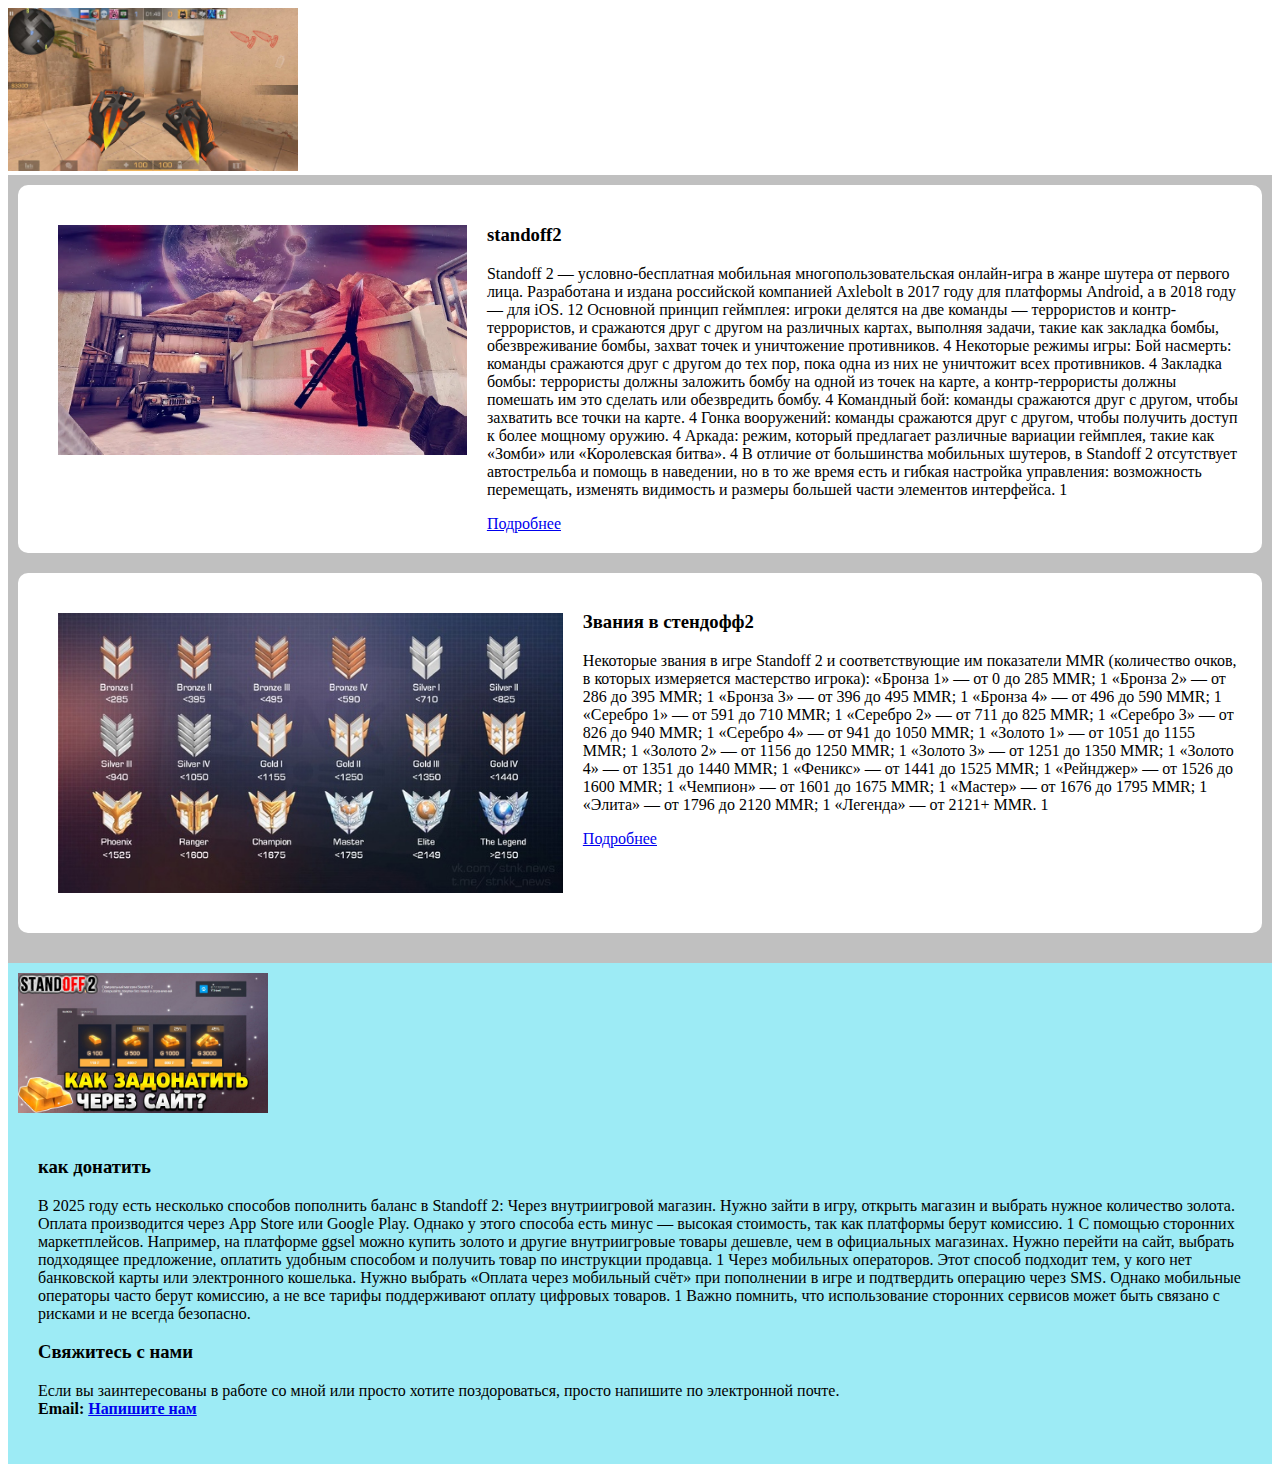
<file: index.html>
<!DOCTYPE html>
<html lang="en">
<head>
    <meta charset="UTF-8">
    <meta name="viewport" content="width=device-width, initial-scale=1.0">
    <title>standoff2</title>

</head>
<link rel="stylesheet" href="Новый текстовый документ.css">
<body>
    <header>
    <img src="maxresdefault (1).jpg" width="290" draggable="false" alt="Logo">
</header>
<main>
  <div class="pos">
    <div class="post">
      <img height="230" src="i (21).webp" alt="Card image cap">
      <div>
        <h3>standoff2</h3>
        <p>Standoff 2 — условно-бесплатная мобильная многопользовательская онлайн-игра в жанре шутера от первого лица. Разработана и издана российской компанией Axlebolt в 2017 году для платформы Android, а в 2018 году — для iOS.  12

            Основной принцип геймплея: игроки делятся на две команды — террористов и контр-террористов, и сражаются друг с другом на различных картах, выполняя задачи, такие как закладка бомбы, обезвреживание бомбы, захват точек и уничтожение противников.  4
            
            Некоторые режимы игры:
            
            Бой насмерть: команды сражаются друг с другом до тех пор, пока одна из них не уничтожит всех противников. 4
            Закладка бомбы: террористы должны заложить бомбу на одной из точек на карте, а контр-террористы должны помешать им это сделать или обезвредить бомбу. 4
            Командный бой: команды сражаются друг с другом, чтобы захватить все точки на карте. 4
            Гонка вооружений: команды сражаются друг с другом, чтобы получить доступ к более мощному оружию. 4
            Аркада: режим, который предлагает различные вариации геймплея, такие как «Зомби» или «Королевская битва». 4
            В отличие от большинства мобильных шутеров, в Standoff 2 отсутствует автострельба и помощь в наведении, но в то же время есть и гибкая настройка управления: возможность перемещать, изменять видимость и размеры большей части элементов интерфейса. 1
        </p>
        <a href="https://ru.wikipedia.org/wiki/Standoff_2">Подробнее</a>
      </div>
    </div>
    <div class="post">
      <img height="280" src="vM9fQEWjgDo.jpg" >
      <div>
        <h3>Звания в стендофф2</h3>
    <p>Некоторые звания в игре Standoff 2 и соответствующие им показатели MMR (количество очков, в которых измеряется мастерство игрока):

        «Бронза 1» — от 0 до 285 MMR; 1
        «Бронза 2» — от 286 до 395 MMR; 1
        «Бронза 3» — от 396 до 495 MMR; 1
        «Бронза 4» — от 496 до 590 MMR; 1
        «Серебро 1» — от 591 до 710 MMR; 1
        «Серебро 2» — от 711 до 825 MMR; 1
        «Серебро 3» — от 826 до 940 MMR; 1
        «Серебро 4» — от 941 до 1050 MMR; 1
        «Золото 1» — от 1051 до 1155 MMR; 1
        «Золото 2» — от 1156 до 1250 MMR; 1
        «Золото 3» — от 1251 до 1350 MMR; 1
        «Золото 4» — от 1351 до 1440 MMR; 1
        «Феникс» — от 1441 до 1525 MMR; 1
        «Рейнджер» — от 1526 до 1600 MMR; 1
        «Чемпион» — от 1601 до 1675 MMR; 1
        «Мастер» — от 1676 до 1795 MMR; 1
        «Элита» — от 1796 до 2120 MMR; 1
        «Легенда» — от 2121+ MMR. 1</p>
        <a href="https://help.standoff2.com/ru/articles/5324079-какие-ранги-существуют-в-соревновательном-режиме-и-клановых-битвах">Подробнее</a>
    </div>
</div>
</div>
</main>
<footer>
<div>
<div>
  <div>
    <img src="maxresdefault .jpg" alt="Logo" width="250">
</div>
<div class="footer-columns">
  <div class="footer-column">
    <h3>как донатить</h3>
    <p>В 2025 году есть несколько способов пополнить баланс в Standoff 2:

        Через внутриигровой магазин. Нужно зайти в игру, открыть магазин и выбрать нужное количество золота. Оплата производится через App Store или Google Play. Однако у этого способа есть минус — высокая стоимость, так как платформы берут комиссию. 1
        С помощью сторонних маркетплейсов. Например, на платформе ggsel можно купить золото и другие внутриигровые товары дешевле, чем в официальных магазинах. Нужно перейти на сайт, выбрать подходящее предложение, оплатить удобным способом и получить товар по инструкции продавца. 1
        Через мобильных операторов. Этот способ подходит тем, у кого нет банковской карты или электронного кошелька. Нужно выбрать «Оплата через мобильный счёт» при пополнении в игре и подтвердить операцию через SMS. Однако мобильные операторы часто берут комиссию, а не все тарифы поддерживают оплату цифровых товаров. 1
        Важно помнить, что использование сторонних сервисов может быть связано с рисками и не всегда безопасно.
    </p>
    <h3>Свяжитесь с нами</h3>
    <p>
      Если вы заинтересованы в работе со мной или просто хотите поздороваться, просто напишите по электронной почте.
      <br><strong>Email: <a href="mailto:leva8036@mail.ru">Напишите нам</a></strong>
      
    </p>

</body>
</html>
</file>
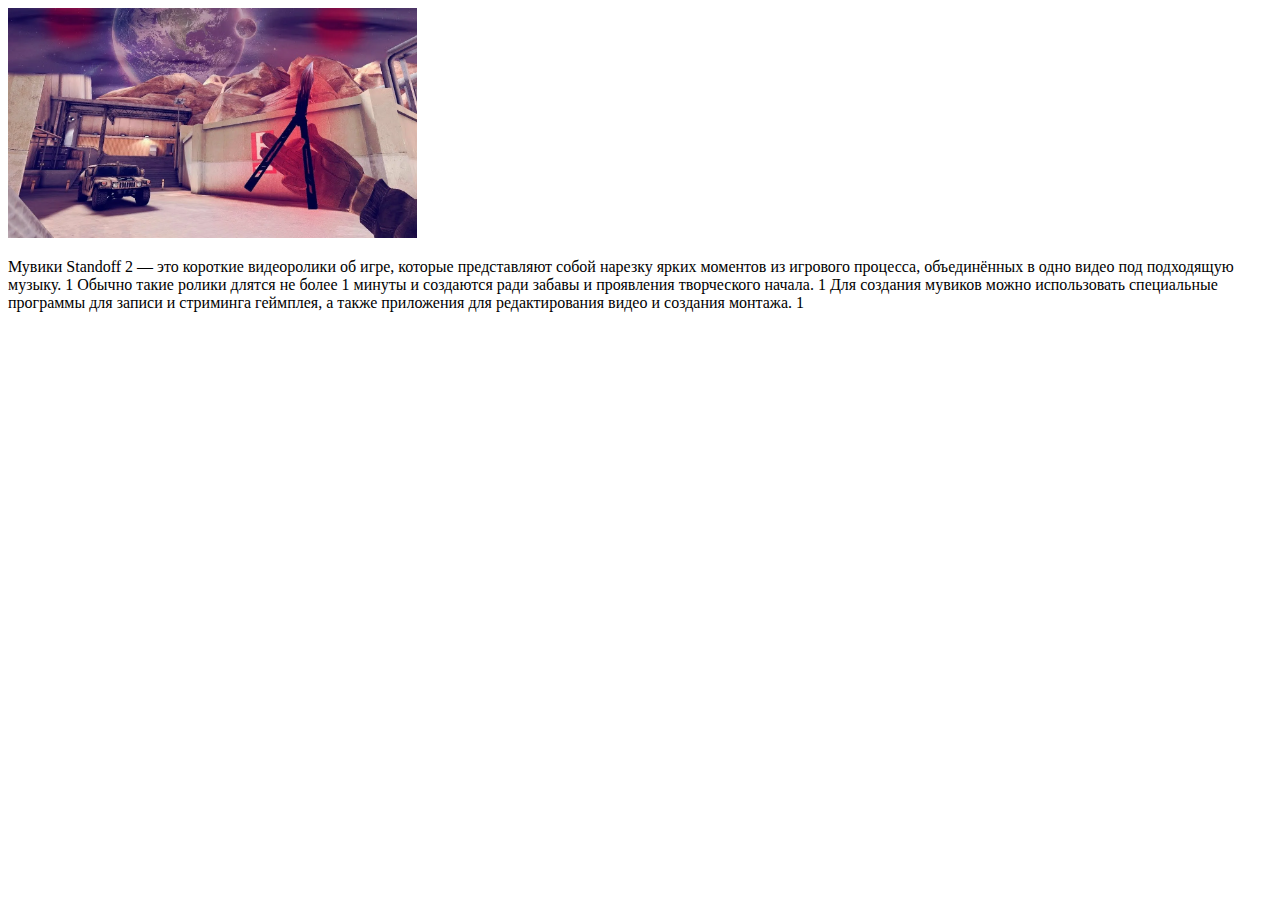
<file: 1000.html>
<!DOCTYPE html>
<html lang="en">
<head>
    <meta charset="UTF-8">
    <meta name="viewport" content="width=device-width, initial-scale=1.0">
    <title>мувики стендофф2</title>
</head>
<body>
    <img height="230" src="i (21).webp" alt="Card image cap">
    <p>Мувики Standoff 2 — это короткие видеоролики об игре, которые представляют собой нарезку ярких моментов из игрового процесса, объединённых в одно видео под подходящую музыку.  1

        Обычно такие ролики длятся не более 1 минуты и создаются ради забавы и проявления творческого начала.  1
        
        Для создания мувиков можно использовать специальные программы для записи и стриминга геймплея, а также приложения для редактирования видео и создания монтажа. 1</p>
</body>
</html>
</file>
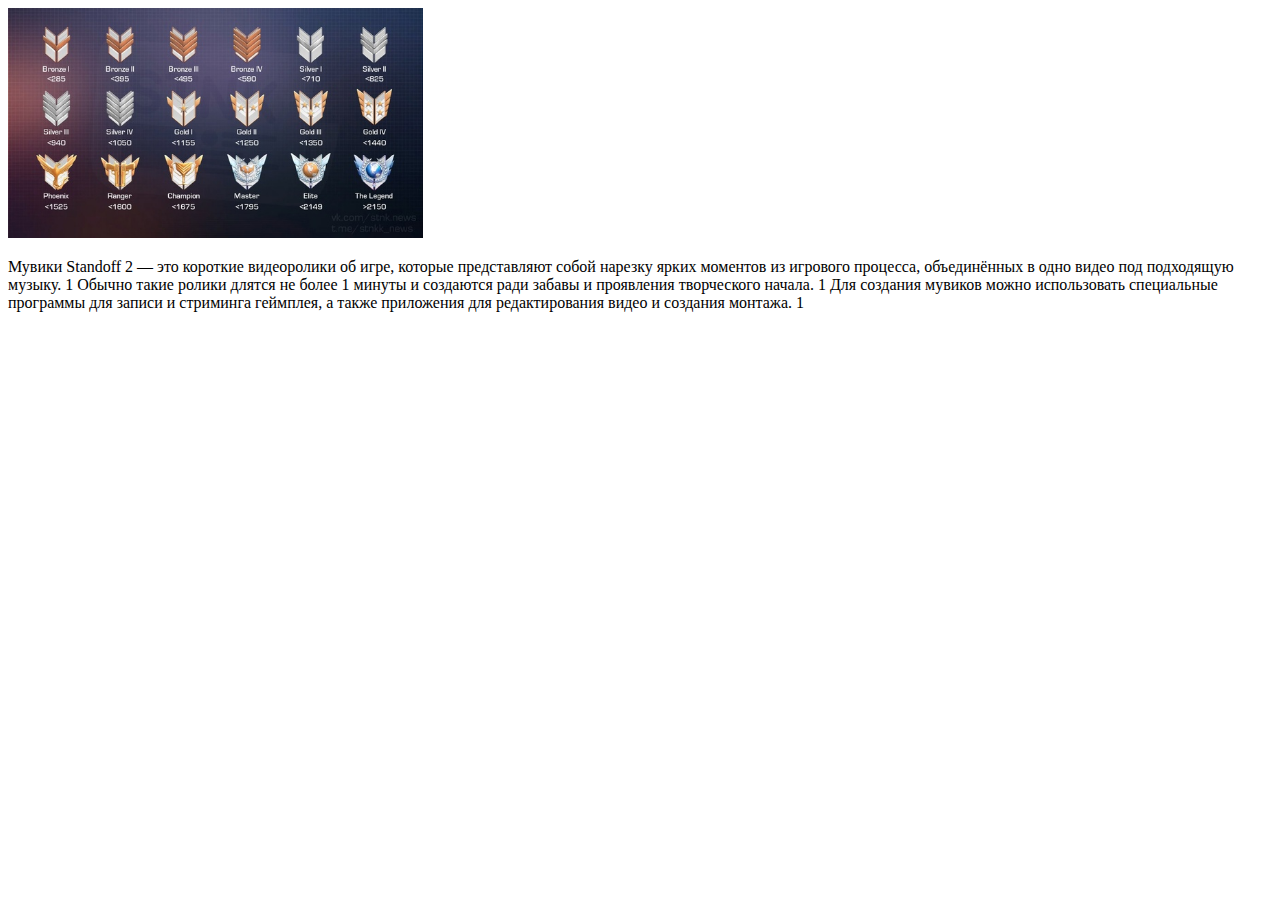
<file: 1001.html>
<!DOCTYPE html>
<html lang="en">
<head>

</head>
<body>
    <meta charset="UTF-8">
    <meta name="viewport" content="width=device-width, initial-scale=1.0">
    <title>как апать звания</title>
    <img height="230" src="vM9fQEWjgDo.jpg" alt="Card image cap"> 
    <p>Мувики Standoff 2 — это короткие видеоролики об игре, которые представляют собой нарезку ярких моментов из игрового процесса, объединённых в одно видео под подходящую музыку.  1

        Обычно такие ролики длятся не более 1 минуты и создаются ради забавы и проявления творческого начала.  1
        
        Для создания мувиков можно использовать специальные программы для записи и стриминга геймплея, а также приложения для редактирования видео и создания монтажа. 1</p>
</body>
</html>
</file>
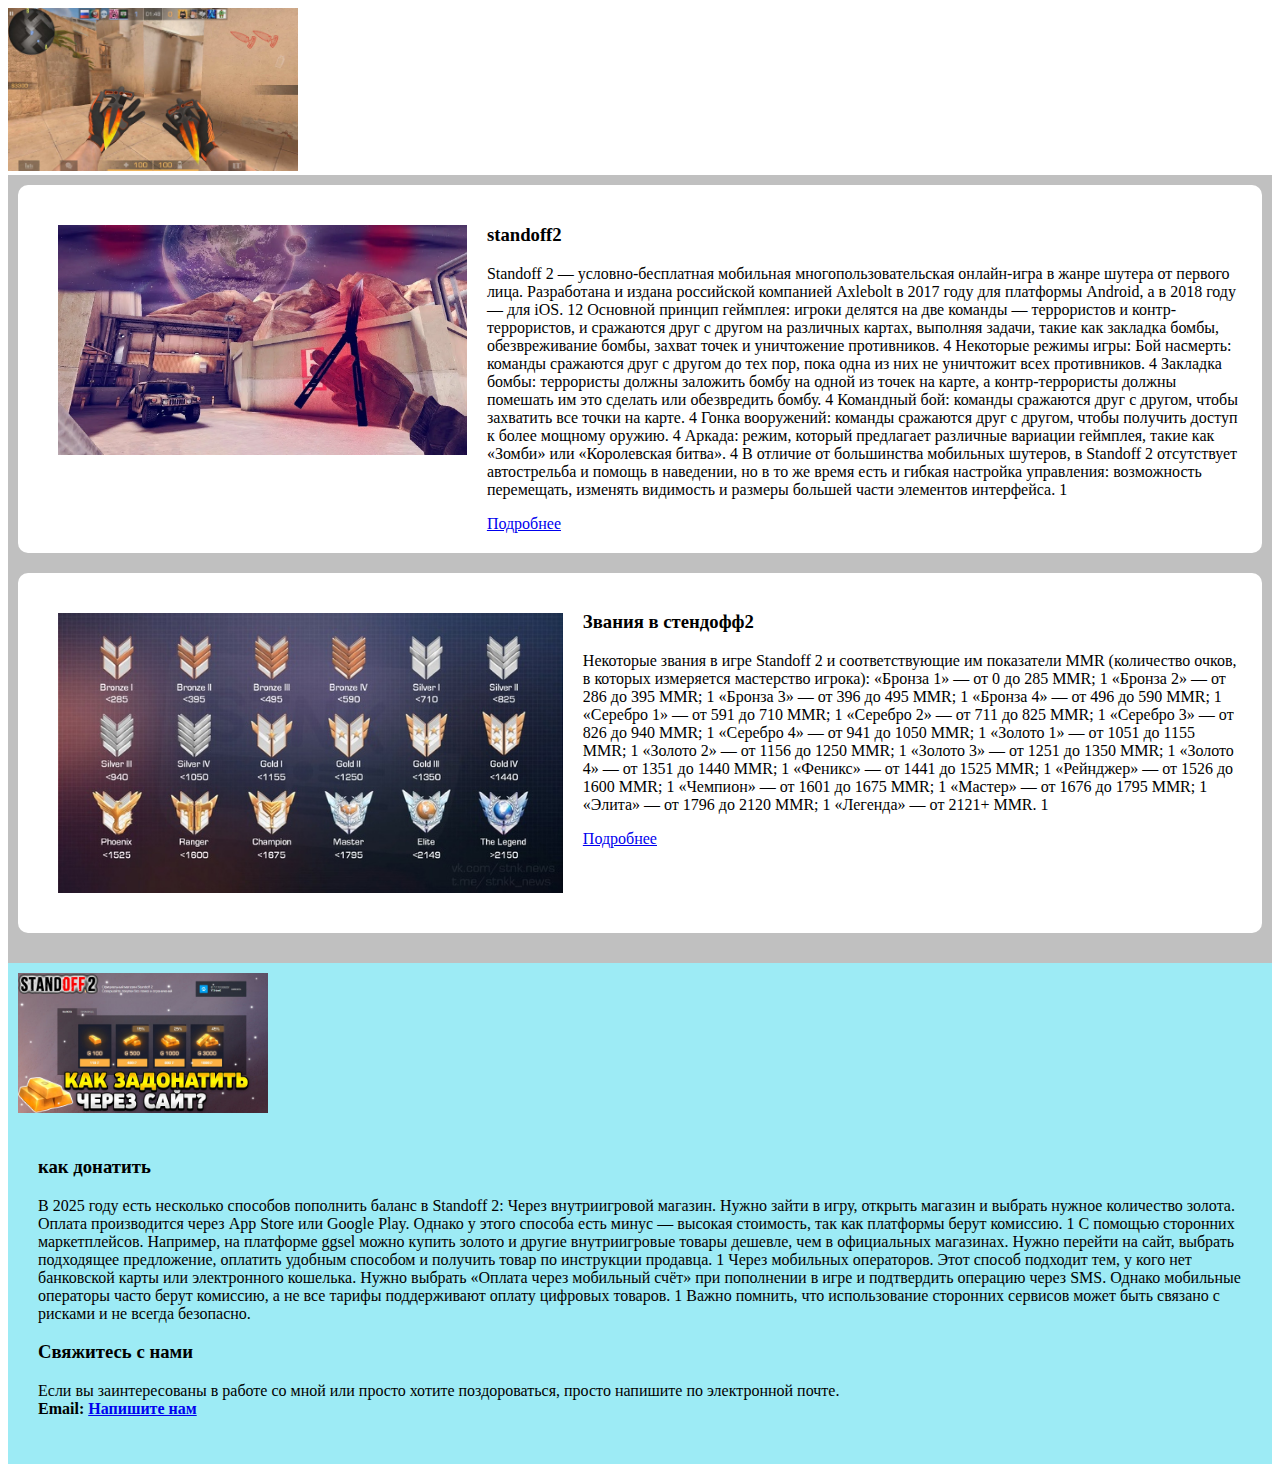
<file: Новый текстовый документ.html>
<!DOCTYPE html>
<html lang="en">
<head>
    <meta charset="UTF-8">
    <meta name="viewport" content="width=device-width, initial-scale=1.0">
    <title>standoff2</title>

</head>
<link rel="stylesheet" href="Новый текстовый документ.css">
<body>
    <header>
    <img src="maxresdefault (1).jpg" width="290" draggable="false" alt="Logo">
</header>
<main>
  <div class="pos">
    <div class="post">
      <img height="230" src="i (21).webp" alt="Card image cap">
      <div>
        <h3>standoff2</h3>
        <p>Standoff 2 — условно-бесплатная мобильная многопользовательская онлайн-игра в жанре шутера от первого лица. Разработана и издана российской компанией Axlebolt в 2017 году для платформы Android, а в 2018 году — для iOS.  12

            Основной принцип геймплея: игроки делятся на две команды — террористов и контр-террористов, и сражаются друг с другом на различных картах, выполняя задачи, такие как закладка бомбы, обезвреживание бомбы, захват точек и уничтожение противников.  4
            
            Некоторые режимы игры:
            
            Бой насмерть: команды сражаются друг с другом до тех пор, пока одна из них не уничтожит всех противников. 4
            Закладка бомбы: террористы должны заложить бомбу на одной из точек на карте, а контр-террористы должны помешать им это сделать или обезвредить бомбу. 4
            Командный бой: команды сражаются друг с другом, чтобы захватить все точки на карте. 4
            Гонка вооружений: команды сражаются друг с другом, чтобы получить доступ к более мощному оружию. 4
            Аркада: режим, который предлагает различные вариации геймплея, такие как «Зомби» или «Королевская битва». 4
            В отличие от большинства мобильных шутеров, в Standoff 2 отсутствует автострельба и помощь в наведении, но в то же время есть и гибкая настройка управления: возможность перемещать, изменять видимость и размеры большей части элементов интерфейса. 1
        </p>
        <a href="https://ru.wikipedia.org/wiki/Standoff_2">Подробнее</a>
      </div>
    </div>
    <div class="post">
      <img height="280" src="vM9fQEWjgDo.jpg" >
      <div>
        <h3>Звания в стендофф2</h3>
    <p>Некоторые звания в игре Standoff 2 и соответствующие им показатели MMR (количество очков, в которых измеряется мастерство игрока):

        «Бронза 1» — от 0 до 285 MMR; 1
        «Бронза 2» — от 286 до 395 MMR; 1
        «Бронза 3» — от 396 до 495 MMR; 1
        «Бронза 4» — от 496 до 590 MMR; 1
        «Серебро 1» — от 591 до 710 MMR; 1
        «Серебро 2» — от 711 до 825 MMR; 1
        «Серебро 3» — от 826 до 940 MMR; 1
        «Серебро 4» — от 941 до 1050 MMR; 1
        «Золото 1» — от 1051 до 1155 MMR; 1
        «Золото 2» — от 1156 до 1250 MMR; 1
        «Золото 3» — от 1251 до 1350 MMR; 1
        «Золото 4» — от 1351 до 1440 MMR; 1
        «Феникс» — от 1441 до 1525 MMR; 1
        «Рейнджер» — от 1526 до 1600 MMR; 1
        «Чемпион» — от 1601 до 1675 MMR; 1
        «Мастер» — от 1676 до 1795 MMR; 1
        «Элита» — от 1796 до 2120 MMR; 1
        «Легенда» — от 2121+ MMR. 1</p>
        <a href="https://help.standoff2.com/ru/articles/5324079-какие-ранги-существуют-в-соревновательном-режиме-и-клановых-битвах">Подробнее</a>
    </div>
</div>
</div>
</main>
<footer>
<div>
<div>
  <div>
    <img src="maxresdefault .jpg" alt="Logo" width="250">
</div>
<div class="footer-columns">
  <div class="footer-column">
    <h3>как донатить</h3>
    <p>В 2025 году есть несколько способов пополнить баланс в Standoff 2:

        Через внутриигровой магазин. Нужно зайти в игру, открыть магазин и выбрать нужное количество золота. Оплата производится через App Store или Google Play. Однако у этого способа есть минус — высокая стоимость, так как платформы берут комиссию. 1
        С помощью сторонних маркетплейсов. Например, на платформе ggsel можно купить золото и другие внутриигровые товары дешевле, чем в официальных магазинах. Нужно перейти на сайт, выбрать подходящее предложение, оплатить удобным способом и получить товар по инструкции продавца. 1
        Через мобильных операторов. Этот способ подходит тем, у кого нет банковской карты или электронного кошелька. Нужно выбрать «Оплата через мобильный счёт» при пополнении в игре и подтвердить операцию через SMS. Однако мобильные операторы часто берут комиссию, а не все тарифы поддерживают оплату цифровых товаров. 1
        Важно помнить, что использование сторонних сервисов может быть связано с рисками и не всегда безопасно.
    </p>
    <h3>Свяжитесь с нами</h3>
    <p>
      Если вы заинтересованы в работе со мной или просто хотите поздороваться, просто напишите по электронной почте.
      <br><strong>Email: <a href="mailto:leva8036@mail.ru">Напишите нам</a></strong>
      
    </p>

</body>
</html>
</file>
<file: Новый текстовый документ.css>
eader, footer {
    background-color: #9debf5;
    padding: 10px;
  }
  
  main {
    padding: 10px;
    background-color: silver;
  }
  
  .post {
    background-color: white;
    padding: 20px;
    border-radius: 10px;
    margin-bottom: 20px;
    display: flex;
  }
  
  .post img {
    margin: 20px;
  }
  
  .footer-columns {
    display: flex;
  }
  
  .footer-column {
    flex: 50%;
    margin: 20px;
  }
</file>
